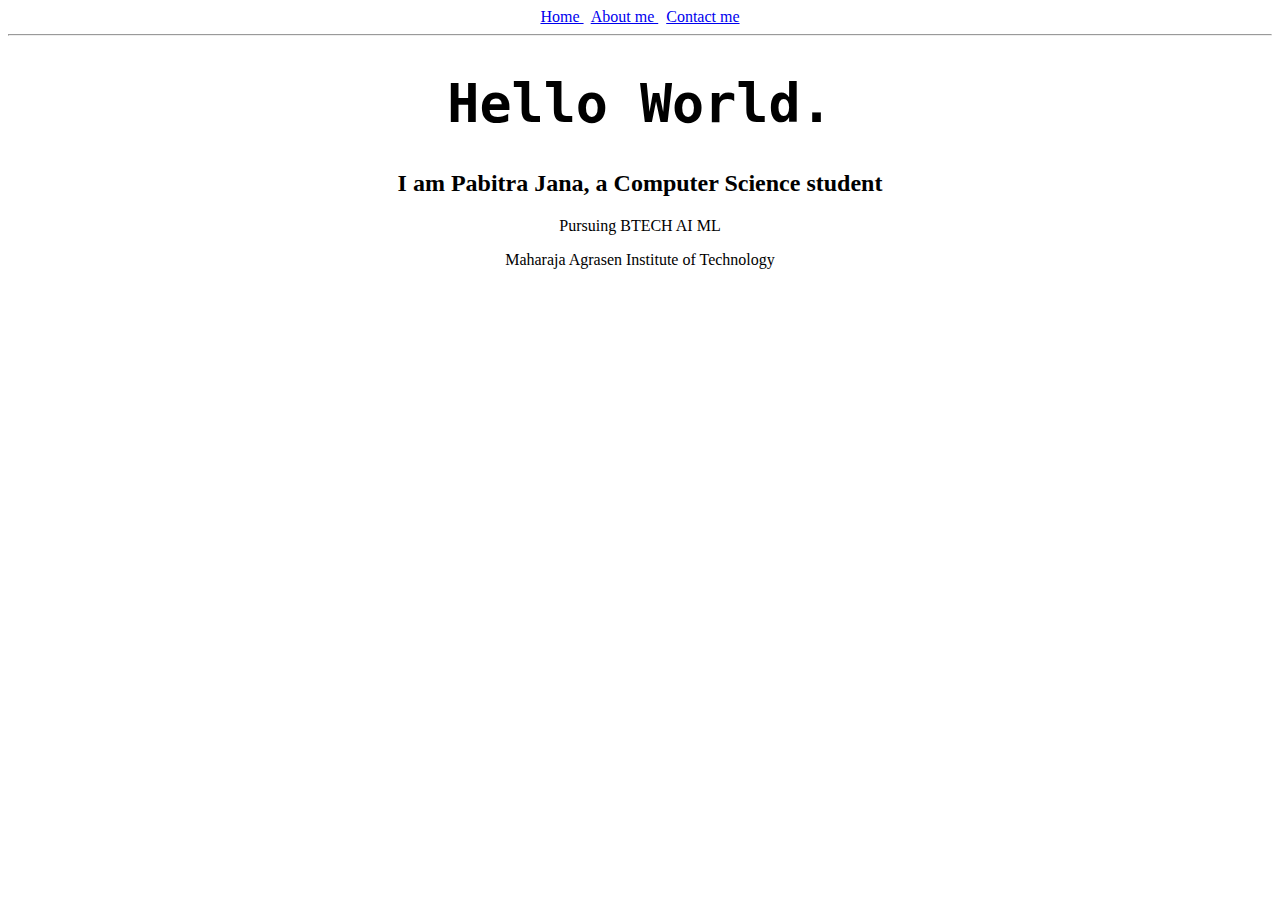
<file: index.html>
<!DOCTYPE html>
<html>
  <head>
    <title> Pabitra Page </title>
    <link rel="stylesheet" href="styles.css">

  </head>  
  <!-- This is an HTML comment; build your site between these HTML tags -->
  <body>
    
    <a href="index.html">

			Home


		</a>
		&nbsp;
		<a href="aboutme.html">
			About me
		</a>
		&nbsp;
		<a
			href="contact.html">
			Contact me	
		</a>		
		<hr></hr>
		<h1>Hello World. </h1>
		<h2>I am Pabitra Jana, a Computer Science student</h2>

		<p>Pursuing BTECH AI ML</p>

		<p>Maharaja Agrasen Institute of Technology</p>
  </body>  
</html>
</file>
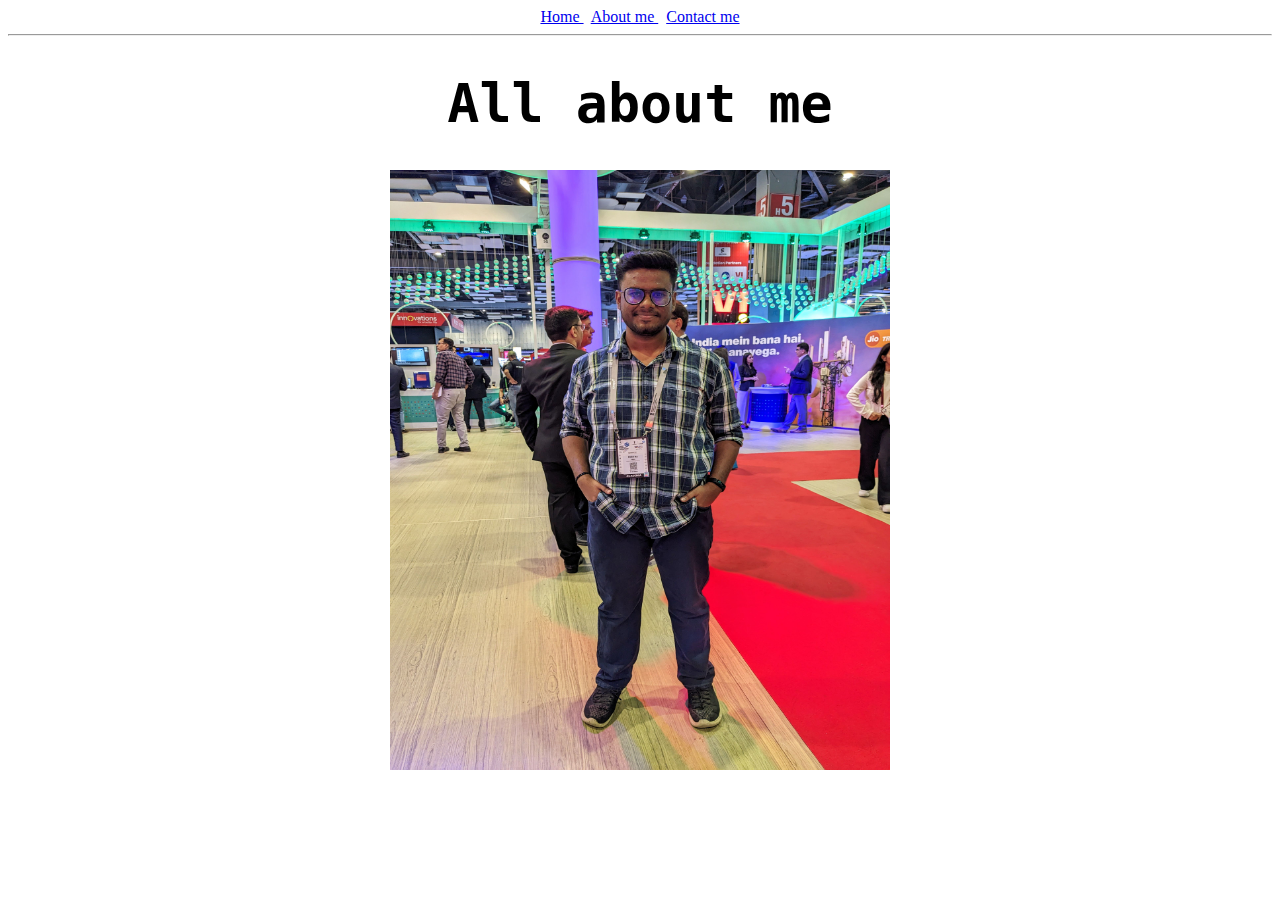
<file: aboutme.html>
<!DOCTYPE html>
<html>
  <head>
    <title> Pabitra Page </title>
    <link rel="stylesheet" href="styles.css">

  </head>  
  <!-- This is an HTML comment; build your site between these HTML tags -->
  <body>
    
    <a href="index.html">

			Home


		</a>
		&nbsp;
		<a href="aboutme.html">
			About me
		</a>
		&nbsp;
		<a
			href="contact.html">
			Contact me	
		</a>		
		<hr></hr>
		<h1>
    All about me 
		</h1>  
   <img src="pabitra_img.jpg "  width="500" height="600" "alt=harvard_cat">
</html>
</file>
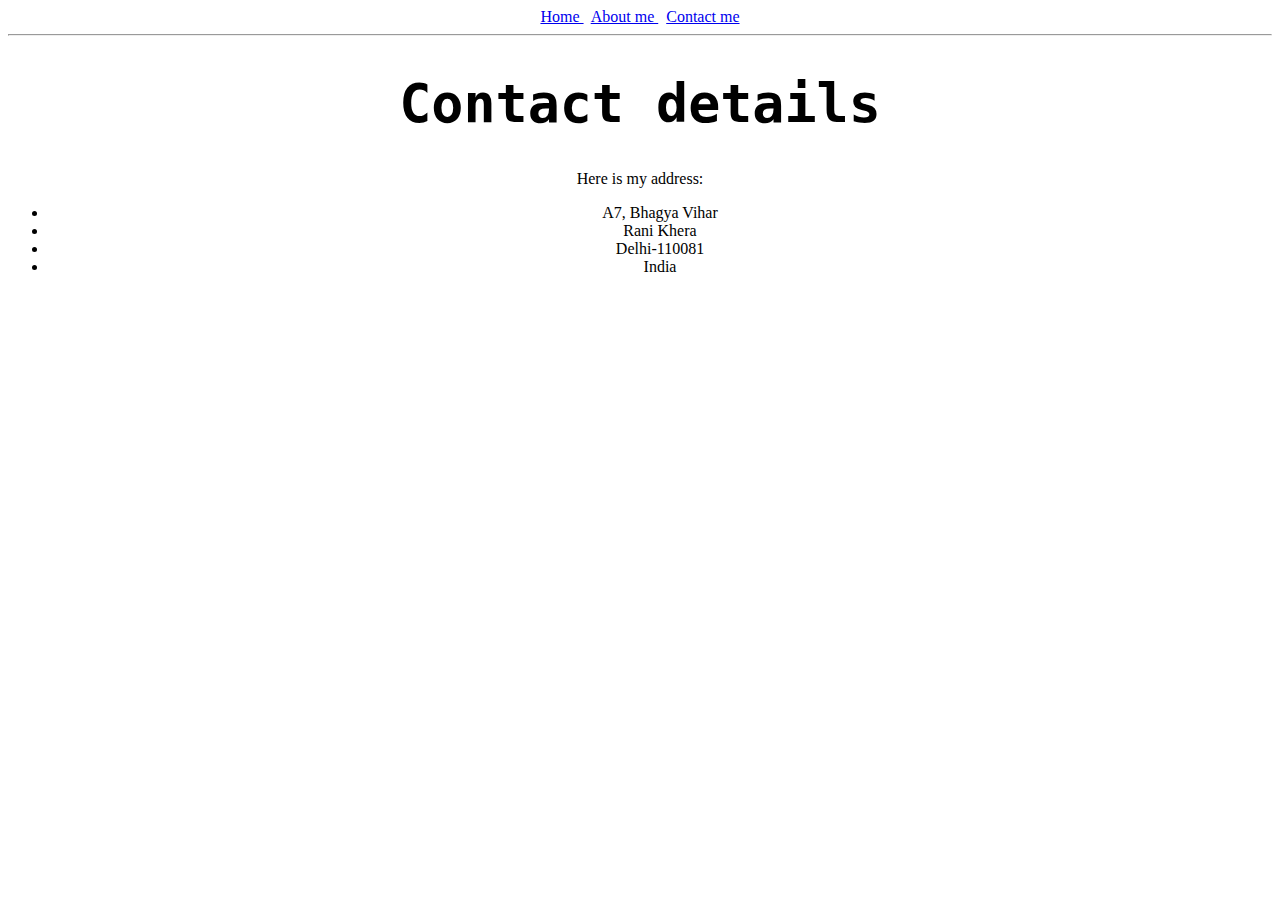
<file: contact.html>
<!DOCTYPE html>
<html>
  <head>
    <title> Pabitra Page </title>
    <link rel="stylesheet" href="styles.css">

  </head>  
  <!-- This is an HTML comment; build your site between these HTML tags -->
  <body>
    
    <a href="index.html">

			Home


		</a>
		&nbsp;
		<a href="aboutme.html">
			About me
		</a>
		&nbsp;
		<a
			href="contact.html">
			Contact me	
		</a>		
		<hr></hr>
    <h1>
      Contact details 
    </h1>

    Here is my address: 
    <ul>
      <li>A7, Bhagya Vihar</li>
      <li>Rani Khera</li>
      <li>Delhi-110081</li>
      <li>India </li>
    </ul>    

	</body>  
</html>
</file>
<file: styles.css>
/* This is a CSS comment. Put your CSS styling below this line */
h1{				/**All changes will be in the big heading */
	font-family: monospace;
	
}

h1{				/**All changes will be in the big heading */
	
	font-size: 40pt;
}
h1:hover{		/**Hover around will change color */
	color: red;
	background: black;
}
body
{
    text-align: center;
}

header
{
    font-size: large;
}
</file>
